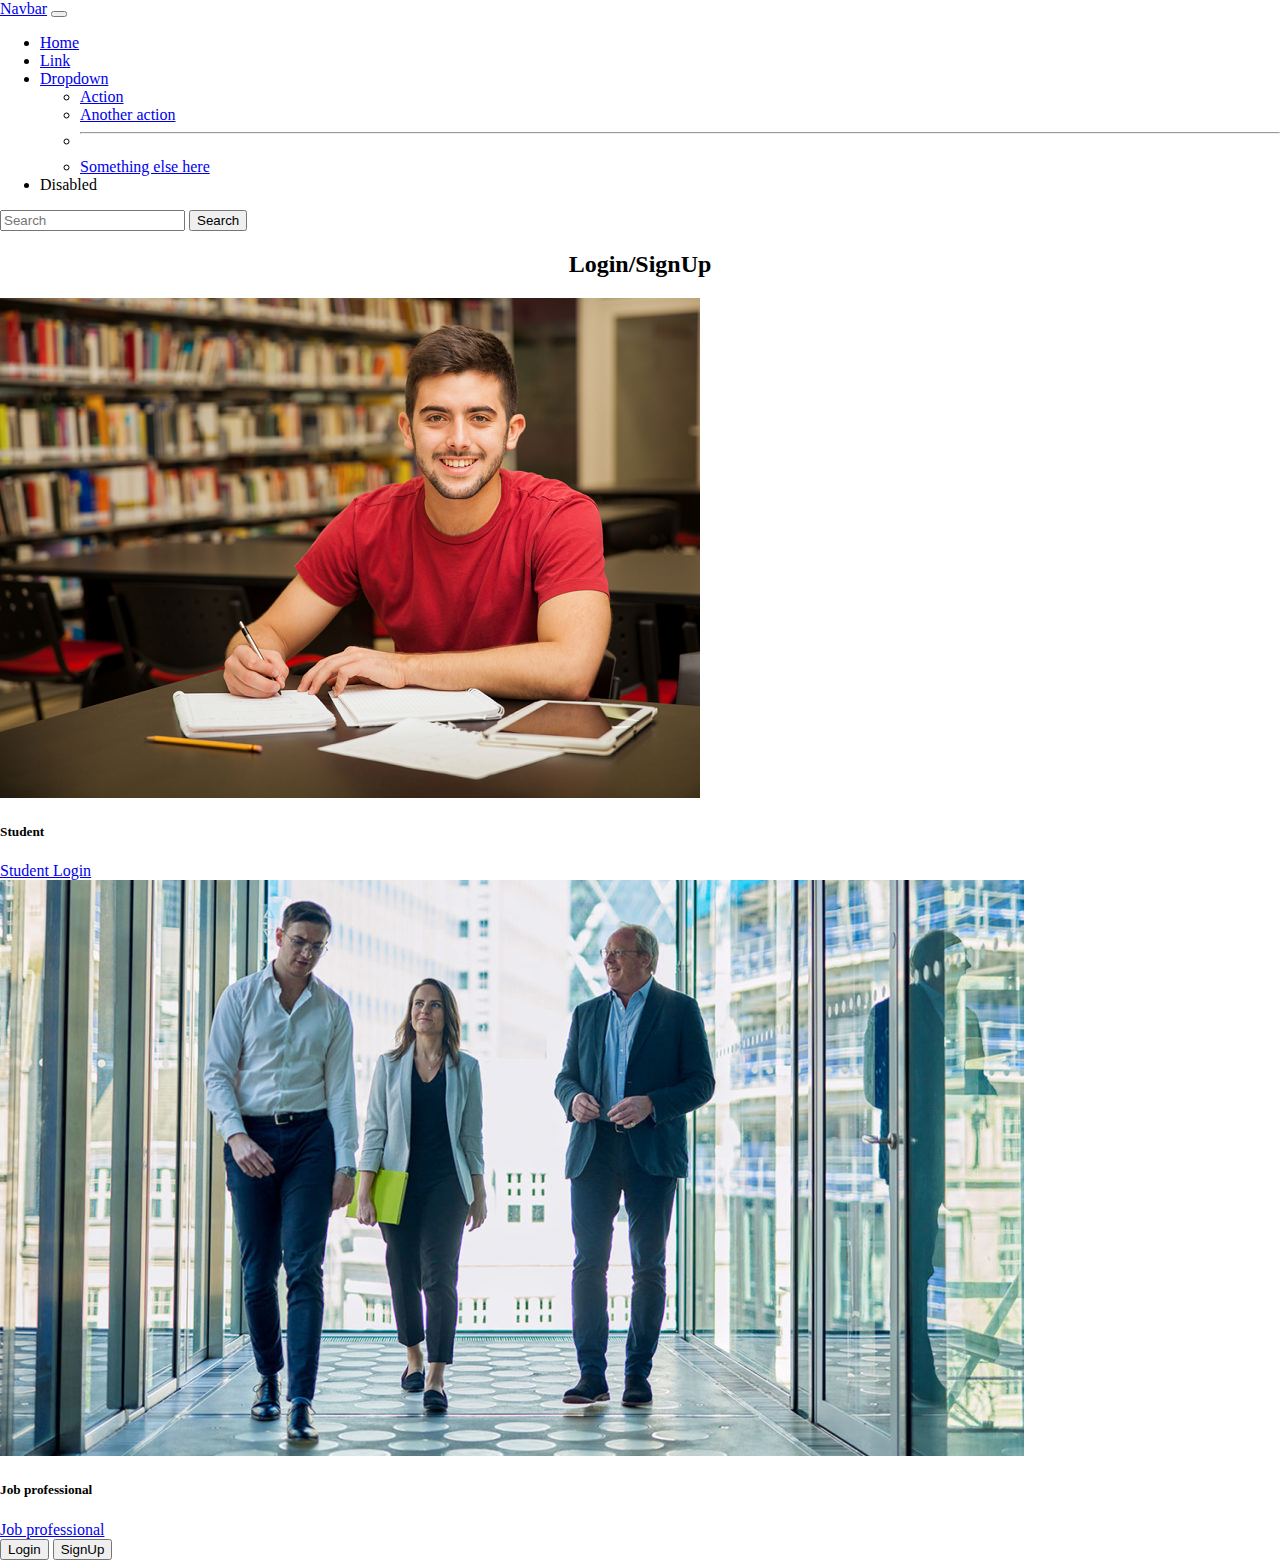
<file: index.html>
<!doctype html>
<html lang="en">
  <head>
    <meta charset="utf-8">
    <meta name="viewport" content="width=device-width, initial-scale=1">
    <title>Bootstrap demo</title>
    <link rel="stylesheet" href="style.css">
    <link href="https://cdn.jsdelivr.net/npm/bootstrap@5.2.2/dist/css/bootstrap.min.css" rel="stylesheet" integrity="sha384-Zenh87qX5JnK2Jl0vWa8Ck2rdkQ2Bzep5IDxbcnCeuOxjzrPF/et3URy9Bv1WTRi" crossorigin="anonymous">
    
  </head>
  <body>
    <nav class="navbar navbar-expand-lg bg-light">
        <div class="container-fluid">
          <a class="navbar-brand" href="#">Navbar</a>
          <button class="navbar-toggler" type="button" data-bs-toggle="collapse" data-bs-target="#navbarSupportedContent" aria-controls="navbarSupportedContent" aria-expanded="false" aria-label="Toggle navigation">
            <span class="navbar-toggler-icon"></span>
          </button>
          <div class="collapse navbar-collapse" id="navbarSupportedContent">
            <ul class="navbar-nav me-auto mb-2 mb-lg-0">
              <li class="nav-item">
                <a class="nav-link active" aria-current="page" href="#">Home</a>
              </li>
              <li class="nav-item">
                <a class="nav-link" href="#">Link</a>
              </li>
              <li class="nav-item dropdown">
                <a class="nav-link dropdown-toggle" href="#" role="button" data-bs-toggle="dropdown" aria-expanded="false">
                  Dropdown
                </a>
                <ul class="dropdown-menu">
                  <li><a class="dropdown-item" href="#">Action</a></li>
                  <li><a class="dropdown-item" href="#">Another action</a></li>
                  <li><hr class="dropdown-divider"></li>
                  <li><a class="dropdown-item" href="#">Something else here</a></li>
                </ul>
              </li>
              <li class="nav-item">
                <a class="nav-link disabled">Disabled</a>
              </li>
            </ul>
            <form class="d-flex" role="search">
              <input class="form-control me-2" type="search" placeholder="Search" aria-label="Search">
              <button class="btn btn-outline-success" type="submit">Search</button>
            </form>
          </div>
        </div>
      </nav>



<!-- <div class="heading">
    <p>Lorem ipsum dolor sit amet consectetur adipisicing elit. Aperiam delectus laudantium quam nihil deleniti ex quae odit suscipit a, odio, natus, animi tenetur eligendi nam eius consequatur impedit est deserunt!</p>

</div>
<div class="heading">
<h1>Who Are you?</h1>


</div>
<div  class="who">

    <img style="height: 150px;" src="/successful-college-student-lg.png" class="rounded float-start" alt="...">
    <img style="height: 150px;"  src="./Landscape-Temenosians-01-1024x576.jpg" class="rounded float-end" alt="...">
    
</div> -->
<h2 style="text-align: center;">Login/SignUp</h2>
<div class="container px-4 text-center">
    <div class="row gx-5">
      <div class="col">
 
        

        <div class="card" style="width: 18rem;">
            <img src="./successful-college-student-lg.png" class="card-img-top" alt="...">
            <div class="card-body">
              <h5 class="card-title">Student</h5>
            
              <a href="#" class="btn btn-primary">Student Login</a>
            </div>
      
        
    
    </div>
      </div>
      <div class="col">
      
  <div class="card" style="width: 18rem;">
    <img src="./Landscape-Temenosians-01-1024x576.jpg" class="card-img-top" alt="...">
    <div class="card-body">
      <h5 class="card-title">Job professional</h5>
      
      <a href="#" class="btn btn-primary">Job professional</a>
    </div>
  </div>

      </div>
    </div>
  </div>
  <div class="d-grid gap-2 col-6 mx-auto">
   <a href="./loginpage.html"  rel="noopener noreferrer"><button  class="btn btn-primary" type="button">Login</button></a> 
   <a href="./signUp.html"  rel="noopener noreferrer"><button  class="btn btn-primary" type="button">SignUp</button></a> 


  </div>

  <script src="https://cdn.jsdelivr.net/npm/@popperjs/core@2.11.6/dist/umd/popper.min.js" integrity="sha384-oBqDVmMz9ATKxIep9tiCxS/Z9fNfEXiDAYTujMAeBAsjFuCZSmKbSSUnQlmh/jp3" crossorigin="anonymous"></script>
<script src="https://cdn.jsdelivr.net/npm/bootstrap@5.2.2/dist/js/bootstrap.min.js" integrity="sha384-IDwe1+LCz02ROU9k972gdyvl+AESN10+x7tBKgc9I5HFtuNz0wWnPclzo6p9vxnk" crossorigin="anonymous"></script>
  </body>
</html>
</file>
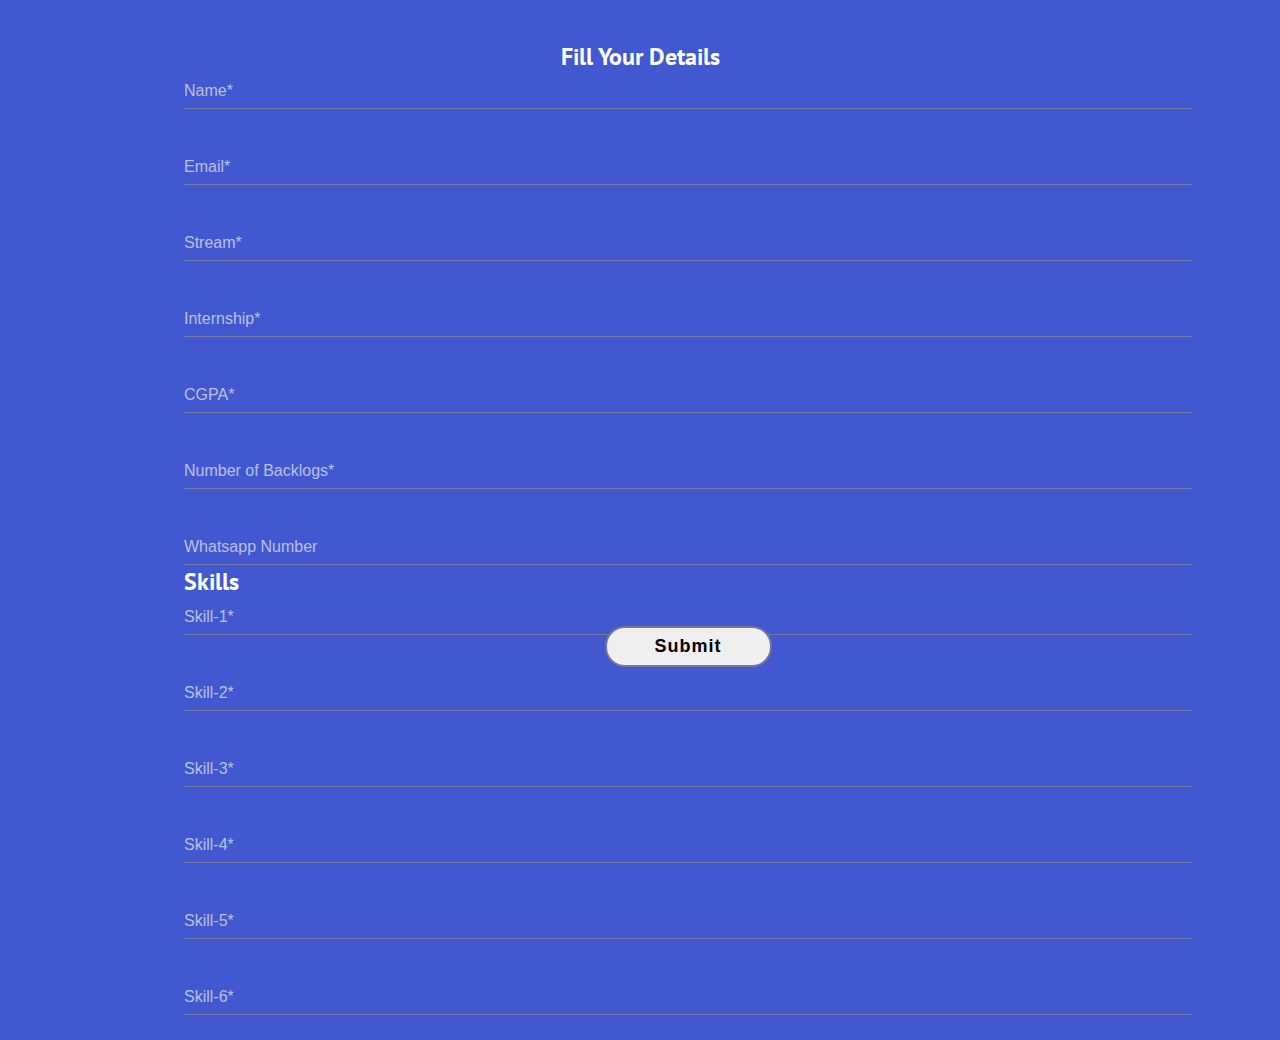
<file: index2.html>
<!DOCTYPE html>
<html lang="en">
  <head>
    <meta charset="UTF-8" />
    <meta http-equiv="X-UA-Compatible" content="IE=edge" />
    <meta name="viewport" content="width=device-width, initial-scale=1.0" />
    <link rel="stylesheet" href="style2.css" />

   
    <link rel="apple-touch-icon" sizes="180x180" href="/apple-touch-icon.png">
<link rel="icon" type="image/png" sizes="32x32" href="/favicon-32x32.png">
<link rel="icon" type="image/png" sizes="16x16" href="/favicon-16x16.png">

    <title>Data Hoggers</title>
  </head>
  <body >

   <h2 style="text-align: center;">Fill Your Details</h2>
    
 <div class="row">
      

        
    <header style="text-align: center;">
      
    


          

        </header>
        <main >
          <form method="post" autocomplete="off" name="google-sheet">

            <div class="form-item box-item">
              <input type="text" name="Name" placeholder="Name*" value=""
              required="" />
            
            </div>


            <div class="form-item box-item">
              <input
                type="email"
                name="Email"
                placeholder="Email*"
                value=""
                required=""
                
              />
            
            </div>

            
            <div class="form-item box-item">
              <input type="text" name="Stream" placeholder="Stream*" value=""
              required="" />
            
            </div>


            <div class="form-item box-item">
              <input type="text" name="Internship" placeholder="Internship*" value=""
              required="" />
            
            </div>



            <div class="form-item box-item">
              <input type="text" name="CGPA" placeholder="CGPA*" value=""
              required="" />
            
            </div>

            <div class="form-item box-item">
              <input type="text" name="Backlogs" placeholder="Number of Backlogs*" value=""
              required="" />
            
            </div>


            <div class="form-item box-item">
              <input
                type="text"
                name="Phone"
                placeholder="Whatsapp Number"
                value=""
                required=""
                data-count="10"
              />
         


            <h2>Skills</h2>
            
            <div class="form-item box-item">
              <input type="text" name="Skill-1" placeholder="Skill-1*" value=""
              required="" />
            
            </div>

            <div class="form-item box-item">
              <input type="text" name="Skill-2" placeholder="Skill-2*" value=""
              required="" />
            
            </div>

            <div class="form-item box-item">
              <input type="text" name="Skill-3" placeholder="Skill-3*" value=""
              required="" />
            
            </div>

            <div class="form-item box-item">
              <input type="text" name="Skill-4" placeholder="Skill-4*" value=""
              required="" />
            
            </div>


            <div class="form-item box-item">
              <input type="text" name="Skill-5" placeholder="Skill-5*" value=""
              required="" />
            
            </div>



            <div class="form-item box-item">
              <input type="text" name="Skill-6" placeholder="Skill-6*" value=""
              required="" />
            
            </div>








     

             
            </div>

            <div class="form-item" style="align-self: center;"> <input type="submit"
              <span  id="submit" value="Submit" class="submit"></span>
            </div>
          </form>
        </main>
              <!-- <i class="wave"></i> -->

    </div>

    <script>
      const scriptURL =
        "https://script.google.com/macros/s/AKfycbwsv0a5cC2_iZVgLz8A_7WOObqxO3LjT1IT1EmSGcvrmYp-pvWL-KrQU4Edp-evCLydXQ/exec";
      const form = document.forms["google-sheet"];

      form.addEventListener("submit", (e) => {
        e.preventDefault();
        fetch(scriptURL, { method: "POST", body: new FormData(form) })
          .then((response) => (window.location.href = "thanks.html"))
          .catch((error) => console.error("Error!", error.message));
      });
    </script>
  </body>
</html>
</file>
<file: style.css>
heading{
    text-align: center;
}
h1{
    text-align: center;
}
body{
    padding: 0;
    margin: 0;

}
</file>
<file: style2.css>
@import url('https://fonts.googleapis.com/css?family=PT+Sans:400,700');
 html {
	 font-size: 10px;
	 /* -webkit-tap-highlight-color: rgba(0, 0, 0, 0); */
	 box-sizing: border-box;
	  /* overflow-y: scroll; overflow-x:hidden;  */
     scroll-behavior: smooth;
	 Overflow-x:scroll;
	/* Overflow-y:scroll; */




}
 *, *:before, *:after {
	 margin: 0;
	 padding: 0;
	
	 box-sizing: inherit;
	 
}
 body {
	 font-family: 'PT Sans', sans-serif;
	 font-size: 16px;
	 line-height: 1.428571429;
	 font-weight: 400;
	 color: #fff;

	margin: 20px;
	padding: 20px;
	 /* display: flex; */
	 background-color: #4158D0;


	 
}
h3{
	border: 1px solid;
	border-radius: 50px;
}

 .row {
	 display: flex;
	 align-items: center;
	 justify-content: center;
}

 .section {
	/* #3d4067 */
	 /* background-color: #3d4067; */

	background-repeat: no-repeat;
	border: 2px solid gray;
	border-radius: 30px;
	
 box-shadow:inset 0 0 0 2000px rgba(20, 20, 41, 0.692);

	 position: relative;
	 overflow: hidden;
	 width: 80vh;
	 display: flex;
	 justify-content: center;
	 flex-direction: column;
     /* height: 100vh; */
}
 header, main, footer {
	 display: block;
	 position: relative;
	 z-index: 1;
}
 header {
	 padding: 48px;
}
 @media (max-width: 440px) {
	 header {
		 padding: 48px 24px;
	}
	body{
		margin: 0;
		padding: 0;
		
	}
	.section{
		border-radius: 0px;
		border: none;
	}
}
 header > h3 {
	 font-size: 44px;
	 font-weight: 700;
	 margin-bottom: 8px;
}
 header > h4 {
	 font-size: 22px;
	 font-weight: 400;
	 letter-spacing: 1px;
}
 main {
	 flex: 1;
	 padding: 0 48px;
}
 @media (max-width: 440px) {
	 main {
		 padding: 0 24px;
	}
}


 form {
	 height: 100%;
	 display: flex;
	 justify-content: center;
	 flex-direction: column;
}
 .label {
	 color: rgba(226, 227, 232, .75);
	 font-size: 16px;
}
 small {
	 display: none;
}
 small.errorOnce {
	 margin-top: 2px;
}
 .form-item input[type="text"], .form-item input[type="number"], .form-item input[type="email"] {
	 display: block;
	 color: #e2e3e8;
	 font-size: 16px;
	 width: 100%;
	 background-color: transparent;
	 border: none;
	 border-bottom: 1px solid #75759e;
	 padding: 8px 0;
	 appearance: none;
	 outline: none;
     
}


 .form-item i {
	 font-size: 12px;
	 color: red;
}
 .box-item {
	 height: 60px;
	 margin-bottom: 16px;
}
 .form-item-double {
	 display: flex;
}
 .form-item-double .form-item {
	 flex: 1 1 auto;
}
 .form-item-double .form-item:nth-child(1) {
	 padding-right: 16px;
}
 .form-item-double .form-item:nth-child(2) {
	 padding-left: 16px;
}
 .form-item-triple {
	 display: flex;
	 align-items: center;
	 padding-top: 6px;
}
 .form-item-triple .radio-label {
	 flex: 1 1 auto;
	 text-align: left;
}
 .form-item-triple .radio-label label {
	 display: inline-block;
	 vertical-align: middle;
}
 .form-item-triple .form-item {
	 flex: 3 1 auto;
	 text-align: center;
	 margin: 0;
}
 .form-item-triple .form-item label, .form-item-triple .form-item input[type="radio"] {
	 display: inline-block;
	 vertical-align: middle;
	 margin: 0 4px;
}
 ::-webkit-input-placeholder {
	/* WebKit, Blink, Edge */
	 color: rgba(226, 227, 232, .75);
	 font-size: 16px;
}
 :-moz-placeholder {
	/* Mozilla Firefox 4 to 18 */
	 color: rgba(226, 227, 232, .75);
	 font-size: 16px;
	 opacity: 1;
}
 ::-moz-placeholder {
	/* Mozilla Firefox 19+ */
	 color: rgba(226, 227, 232, .75);
	 font-size: 16px;
	 opacity: 1;
}
 :-ms-input-placeholder {
	/* Internet Explorer 10-11 */
	 color: rgba(226, 227, 232, .75);
	 font-size: 16px;
}
 ::-ms-input-placeholder {
	/* Microsoft Edge */
	 color: rgba(226, 227, 232, .75);
	 font-size: 16px;
}
 .submit {
	 display: inline-block;
	 font-size: 18px;
	 font-weight: 700;
	 letter-spacing: 1px;
	 padding: 8px 48px;
	 margin: 20px;
	 border: 2px solid #75759e;
	 border-radius: 20px;
	 cursor: pointer;
	 transition: all ease 0.2s;
}
 .submit:hover {
	 background-color: #eda261;
	 border: 2px solid #eda261;
}
 .wave {
	 position: absolute;
	 top: 0;
	 left: 50%;
	 width: 800px;
	 height: 800px;
	 margin-top: -600px;
	 margin-left: -400px;
	 background: #252e45;
	 border-radius: 40%;
	 animation: shift 20s infinite linear;
	 z-index: 0;
}
 @keyframes shift {
	 from {
		 transform: rotate(360deg);
	}
}
</file>
